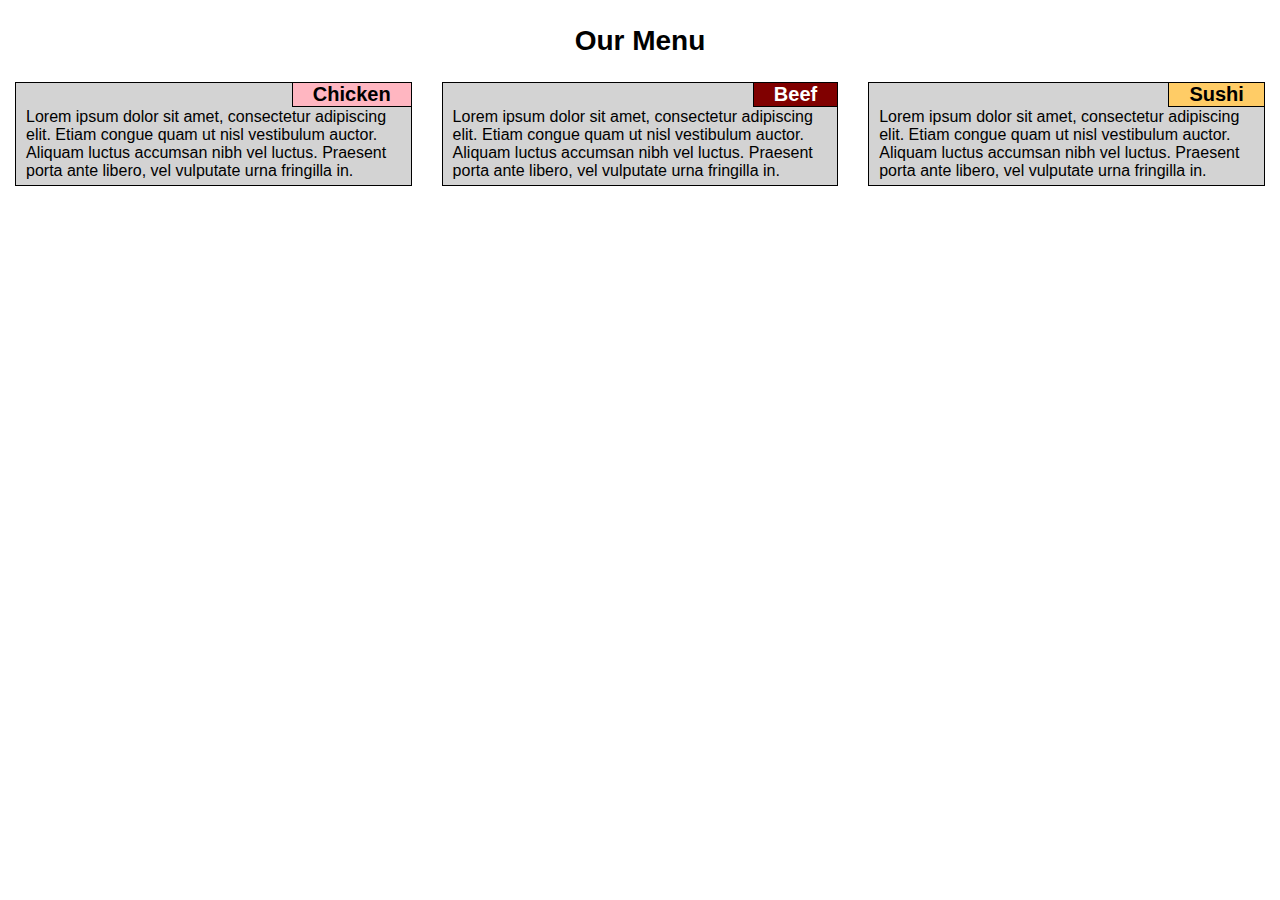
<file: assignments/module2-solution/index.html>
<!DOCTYPE html>
<html lang="en">
	<head>
		<meta charset="utf-8">
		<meta name="viewport" content="width=device-width, initial-scale=1">
		<title>Assignment Solution for Module 2</title>
		<link rel="stylesheet" href="css/styles.css">
	</head>

	<body>
		<h1>Our Menu</h1>
	    <div class="row">
	        <div class="col-lg-4 col-md-6 col-sm-12">
	        	<div class="plate">
		        	<h2 class="plate-type pt1">Chicken</h2>
		        	<p>Lorem ipsum dolor sit amet, consectetur adipiscing elit. Etiam congue quam ut nisl vestibulum auctor. Aliquam luctus accumsan nibh vel luctus. Praesent porta ante libero, vel vulputate urna fringilla in.</p>
		        </div>
	        </div>
	        <div class="col-lg-4 col-md-6 col-sm-12">
	        	<div class="plate">
		        	<h2 class="plate-type pt2">Beef</h2>
		        	<p>Lorem ipsum dolor sit amet, consectetur adipiscing elit. Etiam congue quam ut nisl vestibulum auctor. Aliquam luctus accumsan nibh vel luctus. Praesent porta ante libero, vel vulputate urna fringilla in.</p>
		        </div>
		    </div>
	        <div class="col-lg-4 col-md-12 col-sm-12"><div class="plate">
		        	<h2 class="plate-type pt3">Sushi</h2>
		        	<p>Lorem ipsum dolor sit amet, consectetur adipiscing elit. Etiam congue quam ut nisl vestibulum auctor. Aliquam luctus accumsan nibh vel luctus. Praesent porta ante libero, vel vulputate urna fringilla in.</p>
		        </div>
		    </div>
	    </div>
	</body>
</html>
</file>
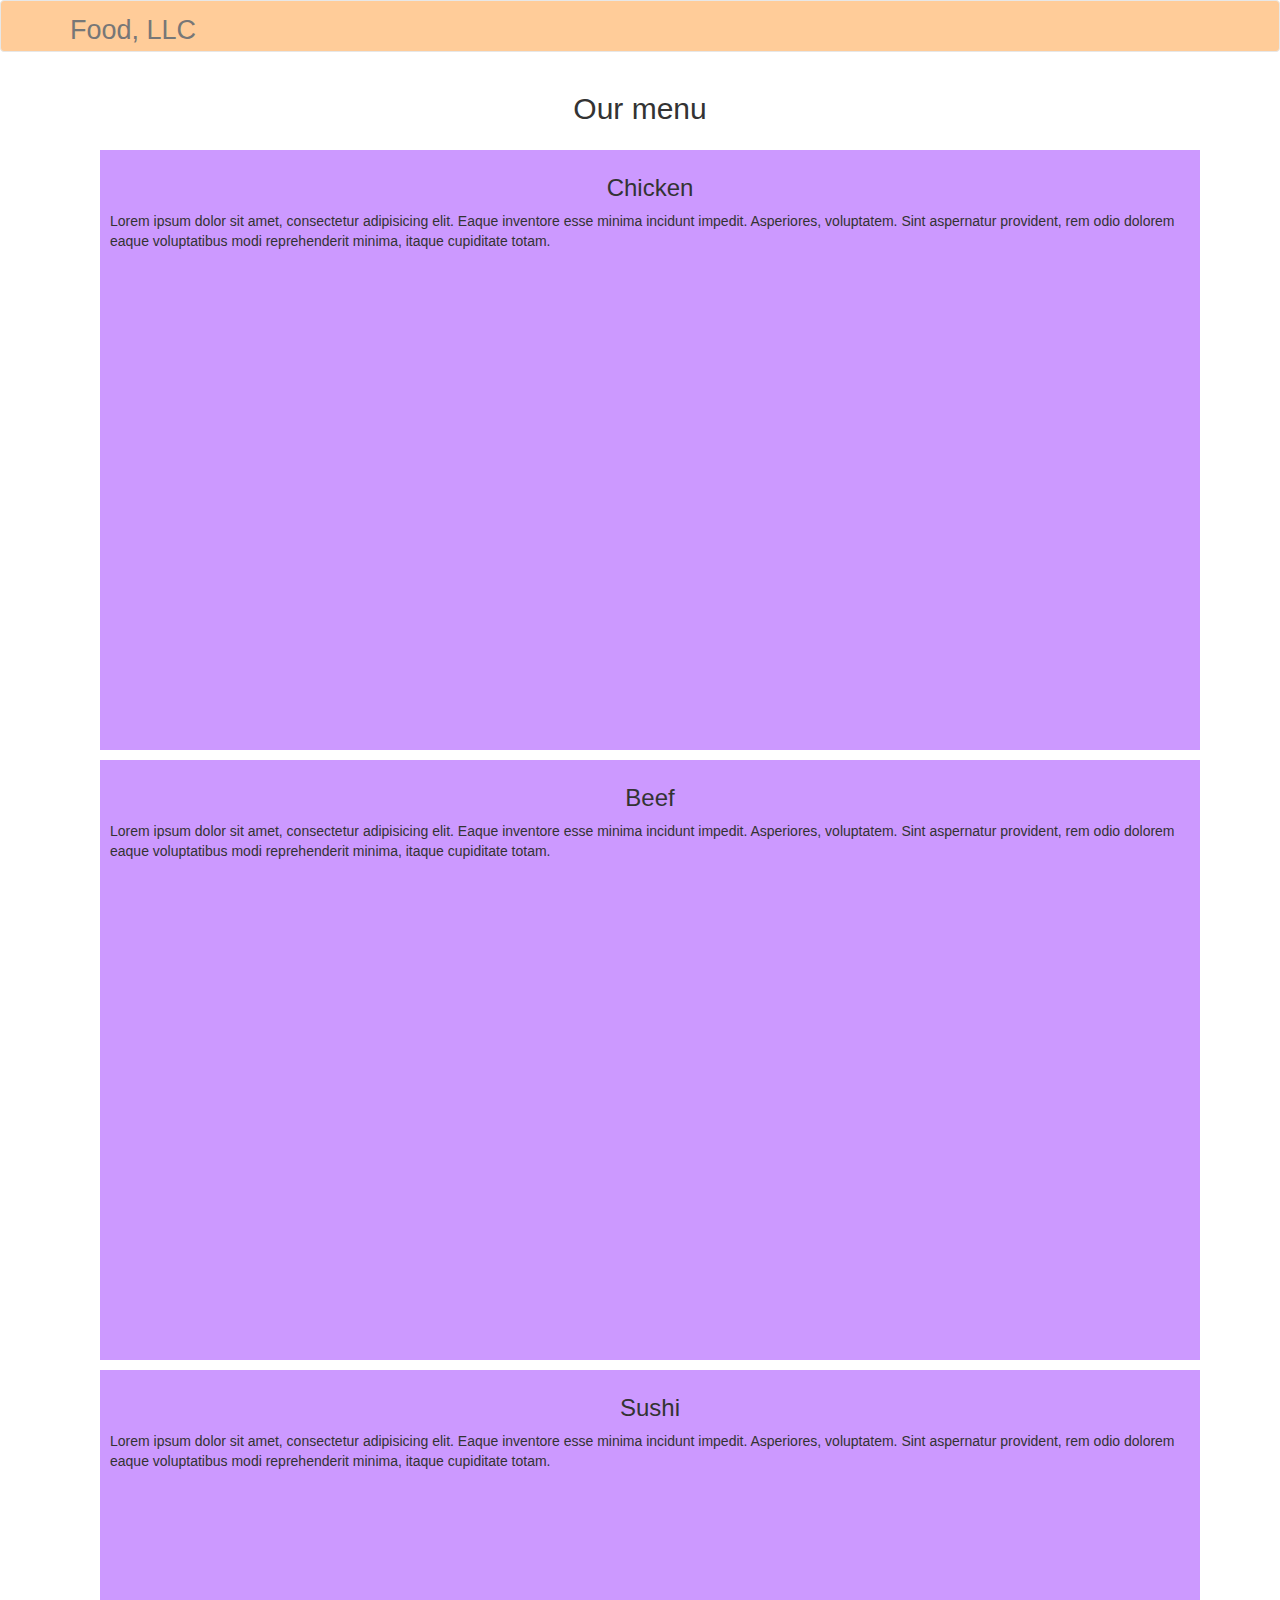
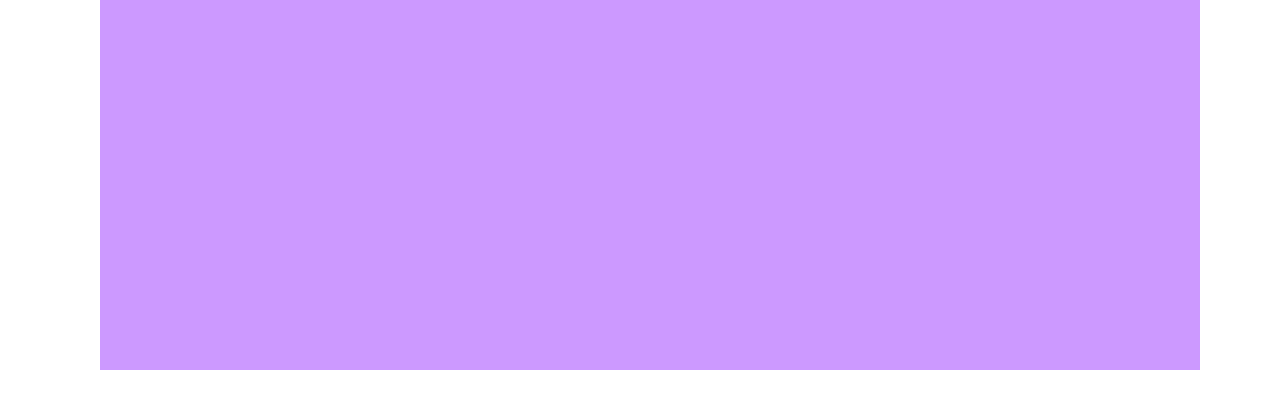
<file: assignments/module3-solution/index.html>
<!doctype html>
<html lang="en">
  <head>
    <meta charset="utf-8">
    <meta http-equiv="X-UA-Compatible" content="IE=edge">
    <meta name="viewport" content="width=device-width, initial-scale=1">
    <title>Assignment Solution for Module 3</title>
    <link rel="stylesheet" href="css/bootstrap.min.css">
    <link rel="stylesheet" href="css/styles.css">
  </head>
<body>
  <header>
    <nav id="header-nav" class="navbar navbar-default">
      <div class="container">
        <div class="navbar-header">
          <div class="navbar-brand">
            <h1>Food, LLC</h1>
          </div>
          <button type="button" class="navbar-toggle collapsed visible-xs" data-toggle="collapse" data-target="#collapsable-nav" aria-expanded="false" >
            <span class="sr-only">Toggle navigation</span>
            <span class="icon-bar"></span>
            <span class="icon-bar"></span>
            <span class="icon-bar"></span>
          </button>
        </div>
        <div id="collapsable-nav" class="collapse navbar-collapse">
           <ul id="nav-list" class="nav navbar-nav navbar-right visible-xs">
            <li>Chicken</li>
            <li>Beef</li>
            <li>Sushi</li>
          </ul><!-- #nav-list -->
        </div><!-- .collapse .navbar-collapse -->
      </div>
    </nav>
  </header>
  
  <div id="main-content" class="container">
    <div class="text-center"><h2>Our menu</h2></div>
    <div id="dishes" class="row">
      <div class="dish col-xs-12">
          <h3 class="text-center">Chicken</h3>
          <p>Lorem ipsum dolor sit amet, consectetur adipisicing elit. Eaque inventore esse minima incidunt impedit. Asperiores, voluptatem. Sint aspernatur provident, rem odio dolorem eaque voluptatibus modi reprehenderit minima, itaque cupiditate totam.</p>
      </div>
      <div class="dish col-xs-12">
        <h3 class="text-center">Beef</h3>
        <p>Lorem ipsum dolor sit amet, consectetur adipisicing elit. Eaque inventore esse minima incidunt impedit. Asperiores, voluptatem. Sint aspernatur provident, rem odio dolorem eaque voluptatibus modi reprehenderit minima, itaque cupiditate totam.</p>
      </div>
      <div class="dish col-xs-12">
        <h3 class="text-center">Sushi</h3>
        <p>Lorem ipsum dolor sit amet, consectetur adipisicing elit. Eaque inventore esse minima incidunt impedit. Asperiores, voluptatem. Sint aspernatur provident, rem odio dolorem eaque voluptatibus modi reprehenderit minima, itaque cupiditate totam.</p>
      </div>
    </div>
  </div>

  <!-- jQuery (Bootstrap JS plugins depend on it) -->
  <script src="js/jquery-1.11.3.min.js"></script>
  <script src="js/bootstrap.min.js"></script>
  <script src="js/script.js"></script>
</body>
</html>
</file>
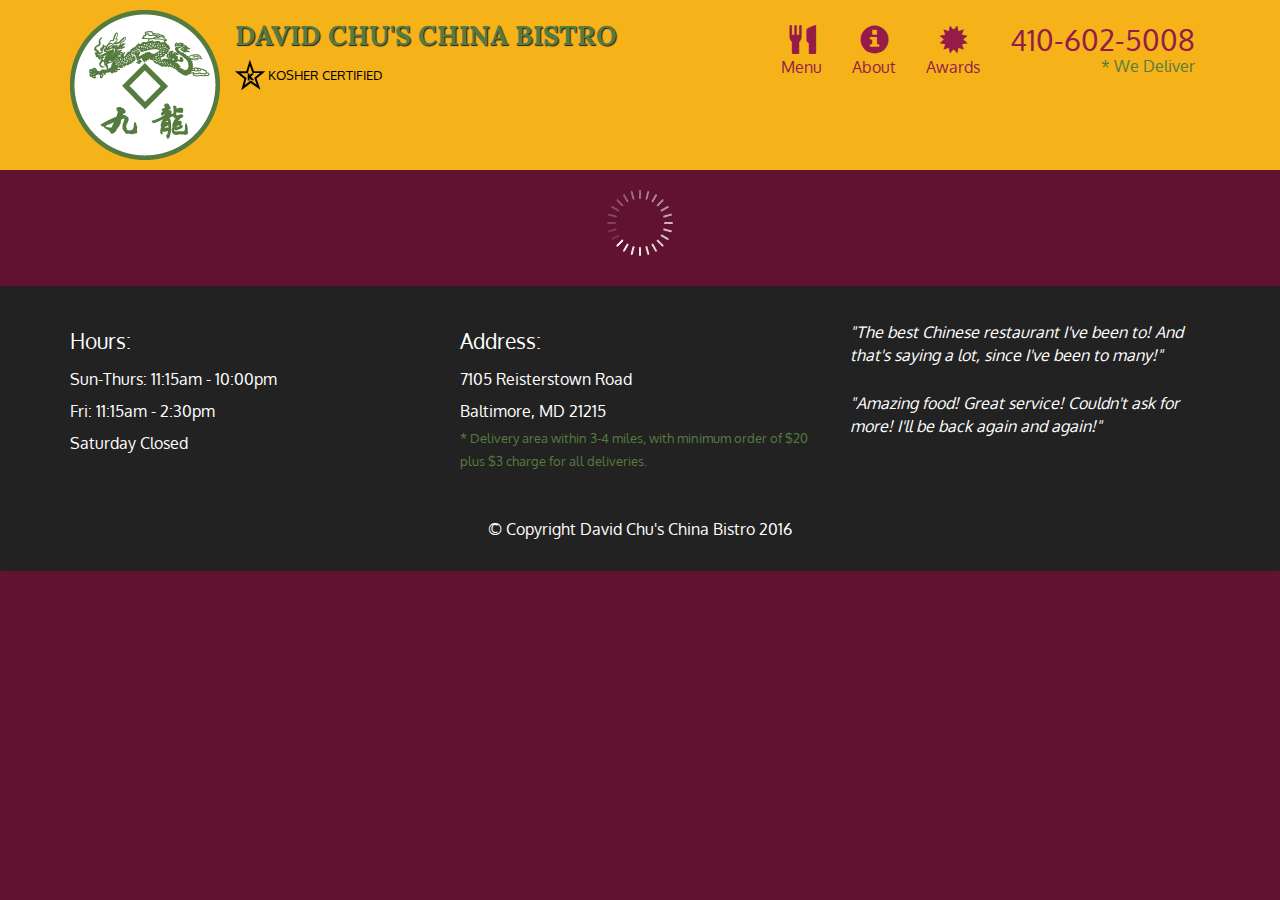
<file: assignments/module5-solution/assignment5-solution-starter/index.html>
<!doctype html>
<html lang="en">
  <head>
    <meta charset="utf-8">
    <meta http-equiv="X-UA-Compatible" content="IE=edge">
    <meta name="viewport" content="width=device-width, initial-scale=1">
    <title>David Chu's China Bistro</title>
    <link rel="stylesheet" href="css/bootstrap.min.css">
    <link rel="stylesheet" href="css/styles.css">
    <link href='https://fonts.googleapis.com/css?family=Oxygen:400,300,700' rel='stylesheet' type='text/css'>
    <link href='https://fonts.googleapis.com/css?family=Lora' rel='stylesheet' type='text/css'>
  </head>
<body>
  <header>
    <nav id="header-nav" class="navbar navbar-default">
      <div class="container">
        <div class="navbar-header">
          <a href="index.html" class="pull-left visible-md visible-lg">
            <div id="logo-img" alt="Logo image"></div>
          </a>

          <div class="navbar-brand">
            <a href="index.html"><h1>David Chu's China Bistro</h1></a>
            <p>
              <img src="images/star-k-logo.png" alt="Kosher certification">
              <span>Kosher Certified</span>
            </p>
          </div>

          <button id="navbarToggle" type="button" class="navbar-toggle collapsed" data-toggle="collapse" data-target="#collapsable-nav" aria-expanded="false">
            <span class="sr-only">Toggle navigation</span>
            <span class="icon-bar"></span>
            <span class="icon-bar"></span>
            <span class="icon-bar"></span>
          </button>
        </div>
        
        <div id="collapsable-nav" class="collapse navbar-collapse">
           <ul id="nav-list" class="nav navbar-nav navbar-right">
            <li id="navHomeButton" class="visible-xs active">
              <a href="index.html">
                <span class="glyphicon glyphicon-home"></span> Home</a>
            </li>
            <li id="navMenuButton">
              <a href="#" onclick="$dc.loadMenuCategories();">
                <span class="glyphicon glyphicon-cutlery"></span><br class="hidden-xs"> Menu</a>
            </li>
            <li>
              <a href="#">
                <span class="glyphicon glyphicon-info-sign"></span><br class="hidden-xs"> About</a>
            </li>
            <li>
              <a href="#">
                <span class="glyphicon glyphicon-certificate"></span><br class="hidden-xs"> Awards</a>
            </li>
            <li id="phone" class="hidden-xs">
              <a href="tel:410-602-5008">
                <span>410-602-5008</span></a><div>* We Deliver</div>
            </li>
          </ul><!-- #nav-list -->
        </div><!-- .collapse .navbar-collapse -->
      </div><!-- .container -->
    </nav><!-- #header-nav -->
  </header>

  <div id="call-btn" class="visible-xs">
    <a class="btn" href="tel:410-602-5008">
    <span class="glyphicon glyphicon-earphone"></span>
    410-602-5008
    </a>
  </div>
  <div id="xs-deliver" class="text-center visible-xs">* We Deliver</div>

  <div id="main-content" class="container"></div>

  <footer class="panel-footer">
    <div class="container">
      <div class="row">
        <section id="hours" class="col-sm-4">
          <span>Hours:</span><br>
          Sun-Thurs: 11:15am - 10:00pm<br>
          Fri: 11:15am - 2:30pm<br>
          Saturday Closed
          <hr class="visible-xs">
        </section>
        <section id="address" class="col-sm-4">
          <span>Address:</span><br>
          7105 Reisterstown Road<br>
          Baltimore, MD 21215
          <p>* Delivery area within 3-4 miles, with minimum order of $20 plus $3 charge for all deliveries.</p>
          <hr class="visible-xs">
        </section>
        <section id="testimonials" class="col-sm-4">
          <p>"The best Chinese restaurant I've been to! And that's saying a lot, since I've been to many!"</p>
          <p>"Amazing food! Great service! Couldn't ask for more! I'll be back again and again!"</p>
        </section>
      </div>
      <div class="text-center">&copy; Copyright David Chu's China Bistro 2016</div>
    </div>
  </footer>

  <!-- jQuery (Bootstrap JS plugins depend on it) -->
  <script src="js/jquery-2.1.4.min.js"></script>
  <script src="js/bootstrap.min.js"></script>
  <script src="js/ajax-utils.js"></script>
  <script src="js/script.js"></script>
</body>
</html>
</file>
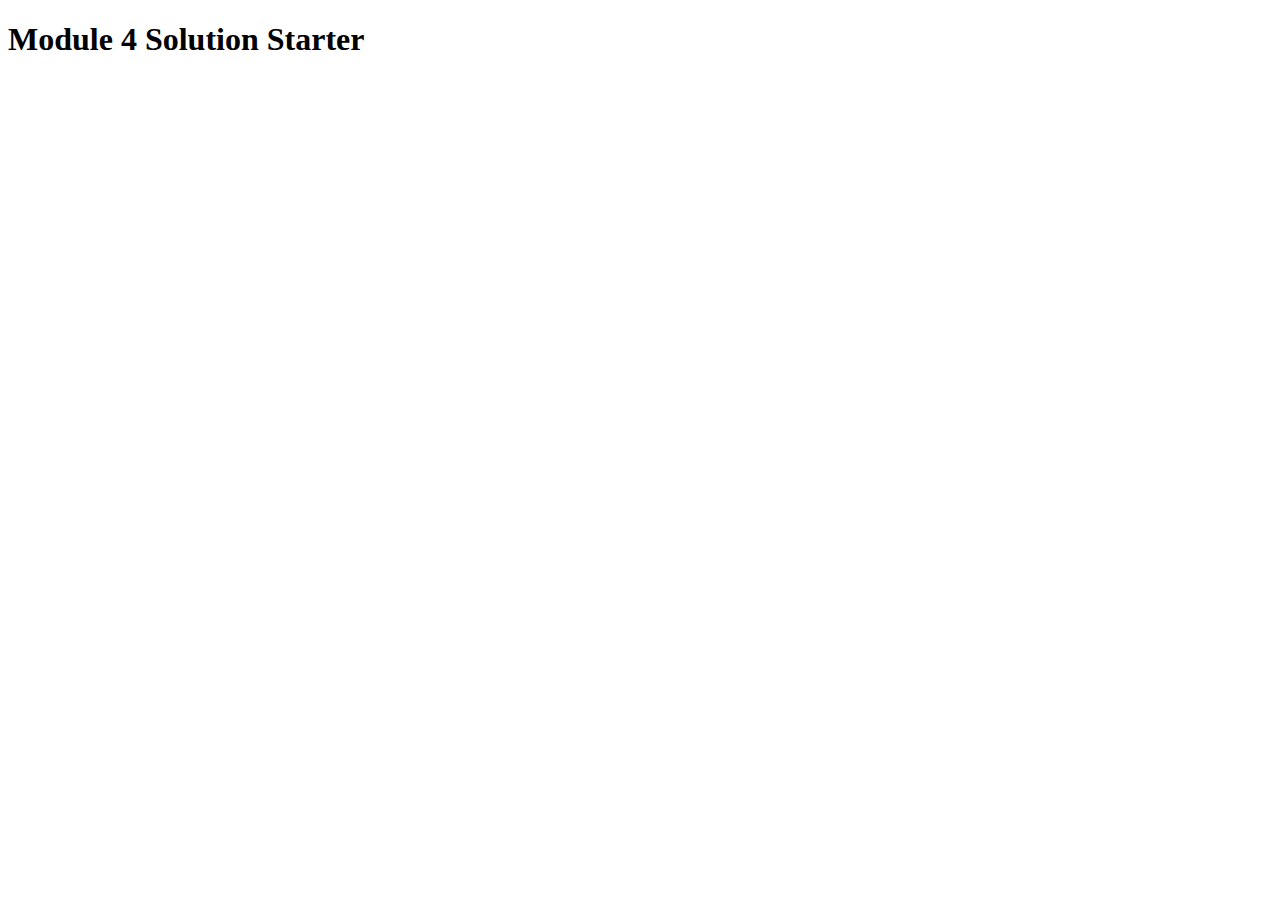
<file: assignments/module4-solution/assignment4-solution-starter/easier/index.html>
<!DOCTYPE html>
<html>
<head>
  <meta charset="utf-8">
  <title>Module 4 Solution Starter</title>
  <script src="SpeakHello.js"></script>
  <script src="SpeakGoodBye.js"></script>
  <script src="script.js"></script>
</head>
<body>
  <h1>Module 4 Solution Starter</h1>
</body>
</html>
</file>
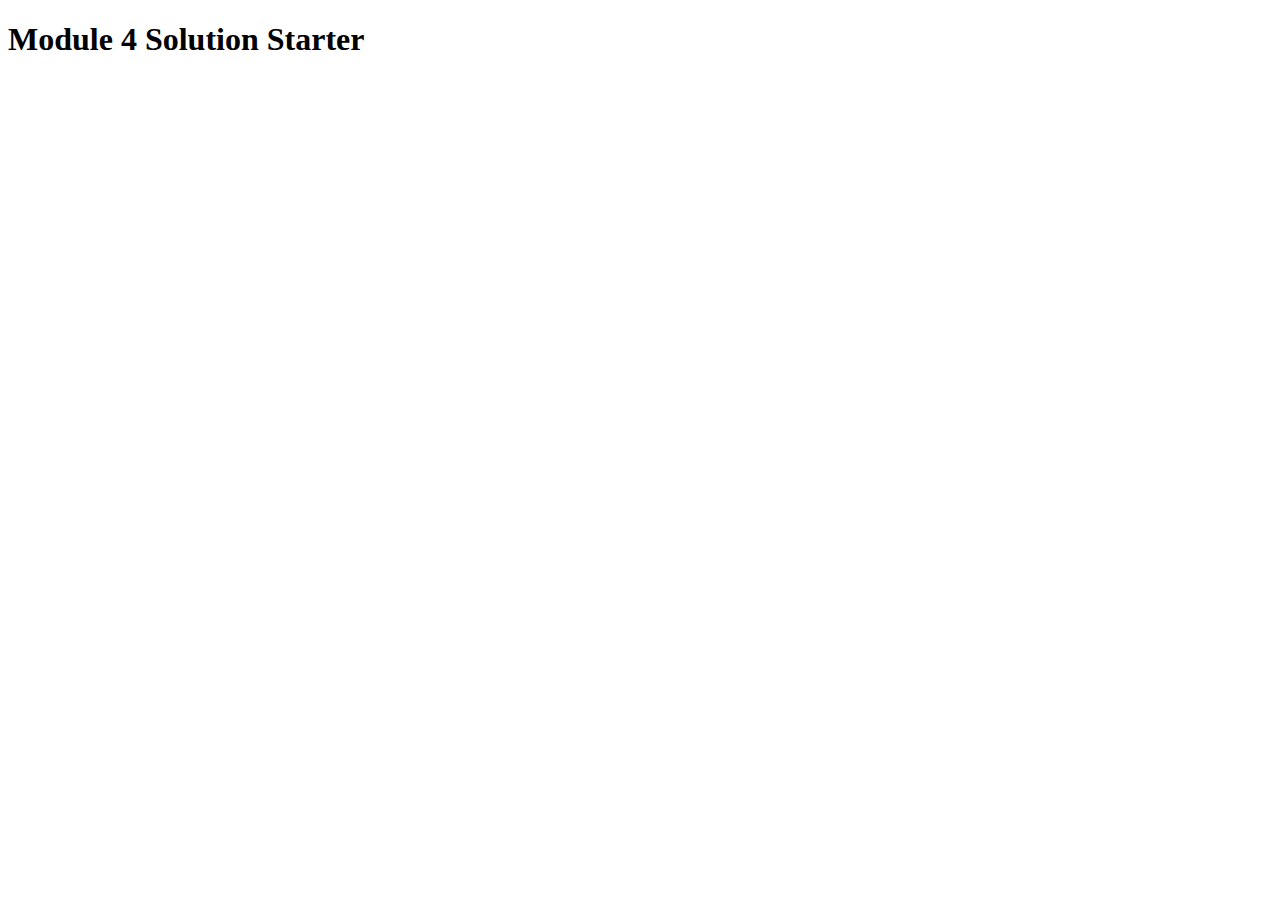
<file: assignments/module4-solution/assignment4-solution-starter/harder/index.html>
<!DOCTYPE html>
<html>
<head>
  <meta charset="utf-8">
  <title>Module 4 Solution Starter</title>
  <script>
    var names = []; // DO NOT REMOVE
  </script>
  <script src="SpeakHello.js"></script>
  <script src="SpeakGoodBye.js"></script>
  <script src="script.js"></script>
</head>
<body>
  <h1>Module 4 Solution Starter</h1>
</body>
</html>
</file>
<file: assignments/module2-solution/css/styles.css>
/********** Base styles **********/
* {
  box-sizing: border-box;
  margin: 0;
  padding: 0;
  font-family: "Lucida Sans", "Arial", sans-serif;
}
h1 {
  font-size: 175%;
  text-align: center;
  padding-top: 25px;
  padding-bottom: 25px;
}
p {
  margin-bottom: 15px;
  margin-left: 15px;
  text-align: left;
  background-color: lightgrey;
  border: 1px solid black;
  padding: 25px 5px 5px 10px;
}
.plate {
  position: relative;
  margin-right: 15px;
  margin-right: 15px;
}
.plate-type {
  position: absolute;
  border: 1px solid black;
  text-align: center;
  font-size: 125%;
  top: 0px;
  right: 0px;
  padding-left: 20px;
  padding-right: 20px;
}
.pt1 {
  background-color: lightpink;
  color: black;
}
.pt2 {
  background-color: maroon;
  color: white;
}
.pt3 {
  background-color: #ffcc66;
  color: black;
}
/* Simple Responsive Framework. */
.row {
  width: 100%;
}
/********** Desktop devices only **********/
@media (min-width: 992px) {.col-lg-4 {
    float: left;
  }
  .col-lg-4 {
    width: 33.33%;
  }
}
/********** Tablet devices only **********/
@media (min-width: 768px) and (max-width: 991px) {.col-md-6, .col-md-12 {
    float: left;
  }
  .col-md-6 {
    width: 50%;
  }
  .col-md-12 {
    width: 100%;
  }
}
/********** Mobile devices only **********/
@media (max-width: 767px) {.col-sm-12 {
    float: left;
  }
  .col-sm-12 {
    width: 100%;
  }
}
</file>
<file: assignments/module3-solution/css/styles.css>
/********** Base styles **********/
* {
  font-family: "Lucida Sans", "Arial", sans-serif;
  margin: 0px;
  padding: 0px;
}
h1{
  margin: 0;
  font-size: 1.5em;
}
#nav-list{
  text-align: center;
  background-color: #ff9966;
}
#header-nav{
  background-color: #ffcc99;
}
#main-content{
}
#dishes{
  margin: 20px;
}
.dish{
  background-color: #cc99ff;
  height: 600px;
  margin: 5px 10px 5px 10px;
  padding: 5px 10px 5px 10px;
}
</file>
<file: assignments/module5-solution/assignment5-solution-starter/css/styles.css>
body {
  font-size: 16px;
  color: #fff;
  background-color: #61122f;
  font-family: 'Oxygen', sans-serif;
}

/** HEADER **/
#header-nav {
  background-color: #f6b319;
  border-radius: 0;
  border: 0;
}

#logo-img {
  background: url('../images/restaurant-logo_large.png') no-repeat;
  width: 150px;
  height: 150px;
  margin: 10px 15px 10px 0;
}

.navbar-brand {
  padding-top: 25px;
}
.navbar-brand h1 { /* Restaurant name */
  font-family: 'Lora', serif;
  color: #557c3e;
  font-size: 1.5em;
  text-transform: uppercase;
  font-weight: bold;
  text-shadow: 1px 1px 1px #222;
  margin-top: 0;
  margin-bottom: 0;
  line-height: .75;
}
.navbar-brand a:hover, .navbar-brand a:focus {
  text-decoration: none;
}
.navbar-brand p { /* Kosher cert */
  color: #000;
  text-transform: uppercase;
  font-size: .7em;
  margin-top: 15px;
}
.navbar-brand p span { /* Star-K */
  vertical-align: middle;
}

#nav-list {
  margin-top: 10px;
}
#nav-list a {
  color: #951C49;
  text-align: center;
}
#nav-list a:hover {
  background: #E7E7E7;
}
#nav-list a span {
  font-size: 1.8em;
}

#phone {
  margin-top: 5px;
}
#phone a { /* Phone number */
  text-align: right;
  padding-bottom: 0;
}
#phone div { /* We Deliver */
  color: #557c3e;
  text-align: right;
  padding-right: 15px;
}

.navbar-header button.navbar-toggle, .navbar-header .icon-bar {
  border: 1px solid #61122f;
}
.navbar-header button.navbar-toggle {
  clear: both;
  margin-top: -30px;
}
/* END HEADER */

/* FOOTER */
.panel-footer {
  margin-top: 30px;
  padding-top: 35px;
  padding-bottom: 30px;
  background-color: #222;
  border-top: 0;
}
.panel-footer div.row {
  margin-bottom: 35px;
}
#hours, #address {
  line-height: 2;
}
#hours > span, #address > span {
  font-size: 1.3em;
}
#address p {
  color: #557c3e;
  font-size: .8em;
  line-height: 1.8;
}
#testimonials {
  font-style: italic;
}
#testimonials p:nth-child(2) {
  margin-top: 25px;
}
/* END FOOTER */



/* HOME PAGE */
.container .jumbotron {
  box-shadow: 0 0 50px #3F0C1F;
  border: 2px solid #3F0C1F;
}

#menu-tile, #specials-tile, #map-tile {
  height: 250px;
  width: 100%;
  margin-bottom: 15px;
  position: relative;
  border: 2px solid #3F0C1F;
  overflow: hidden;
}
#menu-tile:hover, #specials-tile:hover, #map-tile:hover {
  box-shadow: 0 1px 5px 1px #cccccc;
}
#menu-tile {
  background: url('../images/menu-tile.jpg') no-repeat;
  background-position: center;
}
#specials-tile {
  background: url('../images/specials-tile.jpg') no-repeat;
  background-position: center;
}
#menu-tile span, #specials-tile span, #map-tile span {
  position: absolute;
  bottom: 0;
  right: 0;
  width: 100%;
  text-align: center;
  font-size: 1.6em;
  text-transform: uppercase;
  background-color: #000;
  color: #fff;
  opacity: .8;
}
/* END HOME PAGE */

/* MENU CATEGORIES PAGE */
.category-tile { 
  position: relative;
  border: 2px solid #3F0C1F;
  overflow: hidden;
  width: 200px;
  height: 200px;
  margin: 0 auto 15px;
}
.category-tile span {
  position: absolute;
  bottom: 0;
  right: 0;
  width: 100%;
  text-align: center;
  font-size: 1.2em;
  text-transform: uppercase;
  background-color: #000;
  color: #fff;
  opacity: .8;
}
.category-tile:hover {
  box-shadow: 0 1px 5px 1px #cccccc;
}

#menu-categories-title + div {
  margin-bottom: 50px;
}
/* END MENU CATEGORIES PAGE */

/* SINGLE CATEGORY PAGE */
.menu-item-tile {
  margin-bottom: 25px;
}
.menu-item-tile hr {
  width: 80%;
}
.menu-item-tile .menu-item-price {
  font-size: 1.1em;
  text-align: right;
  margin-top: -15px;
  margin-right: -15px;
}
.menu-item-tile .menu-item-price span {
  font-size: .6em;
}
.menu-item-photo {
  position: relative;
  border: 2px solid #3F0C1F; 
  overflow: hidden;
  padding: 0;
  margin-right: -15px;
  margin-left: auto;
  margin-bottom: 20px;
  max-width: 250px;
}
.menu-item-photo div {
  position: absolute;
  bottom: 0;
  right: 0;
  width: 80px;
  background-color: #557c3e;
  text-align: center;
}
.menu-item-description {
  padding-right: 30px;
}
h3.menu-item-title {
  margin: 0 0 10px;
}
.menu-item-details {
  font-size: .9em;
  font-style: italic;
}
/* END SINGLE CATEGORY PAGE */


/********** Large devices only **********/
@media (min-width: 1200px) {
  .container .jumbotron {
    background: url('../images/jumbotron_1200.jpg') no-repeat;
    height: 675px;
  }
}

/********** Medium devices only **********/
@media (min-width: 992px) and (max-width: 1199px) {
  /* Header */
  #logo-img {
    background: url('../images/restaurant-logo_medium.png') no-repeat;
    width: 100px;
    height: 100px;
    margin: 5px 5px 5px 0;
  }
  /* End Header */

  /* Home Page */
  .container .jumbotron {
    background: url('../images/jumbotron_992.jpg') no-repeat;
    height: 558px;
  }
  /* End Home Page */
}

/********** Small devices only **********/
@media (min-width: 768px) and (max-width: 991px) {
  /* Home Page */
  .container .jumbotron {
    background: url('../images/jumbotron_768.jpg') no-repeat;
    height: 432px;
  }
  /* End Home Page */
}

/********** Extra small devices only **********/
@media (max-width: 767px) {
  /* Header */
  .navbar-brand {
    padding-top: 10px;
    height: 80px;
  }
  .navbar-brand h1 { /* Restaurant name */
    padding-top: 10px;
    font-size: 5vw; /* 1vw = 1% of viewport width */
  }
  .navbar-brand p { /* Kosher cert */
    font-size: .6em;
    margin-top: 12px;
  }
  .navbar-brand p img { /* Star-K */
    height: 20px;
  }

  #collapsable-nav a { /* Collapsed nav menu text */
    font-size: 1.2em;
  }
  #collapsable-nav a span { /* Collapsed nav menu glyph */
    font-size: 1em;
    margin-right: 5px;
  }

  #call-btn > a {
    font-size: 1.5em;
    display: block;
    margin: 0 20px;
    padding: 10px;
    border: 2px solid #fff;
    background-color: #f6b319;
    color: #951c49;
  }
  #xs-deliver {
    margin-top: 5px;
    font-size: .7em;
    letter-spacing: .1em;
    text-transform: uppercase;
  }
  /* End Header */

  /* Footer */
  .panel-footer section {
    margin-bottom: 30px;
    text-align: center;
  }
  .panel-footer section:nth-child(3) {
    margin-bottom: 0; /* margin already exists on the whole row */
  }
  .panel-footer section hr {
    width: 50%;
  }
  /* End Footer */

  /* Home Page */
  .container .jumbotron {
    margin-top: 30px;
    padding: 0;
  }
  #menu-tile, #specials-tile {
    width: 360px;
    margin: 0 auto 15px;
  }

  .menu-item-photo {
    margin-right: auto;
  }
  .menu-item-tile .menu-item-price {
    text-align: center;
  }
  .menu-item-description {
    text-align: center;;
  }
}


/********** Super extra small devices Only :-) (e.g., iPhone 4) **********/
@media (max-width: 479px) {
  /* Header */
  .navbar-brand h1 { /* Restaurant name */
    padding-top: 5px;
    font-size: 6vw;
  }
  /* End Header */
  
  /* Home page */
  #menu-tile, #specials-tile {
    width: 280px;
    margin: 0 auto 15px;
  }

  .col-xxs-12 {
    position: relative;
    min-height: 1px;
    padding-right: 15px;
    padding-left: 15px;
    float: left;
    width: 100%;
  }
}
</file>
